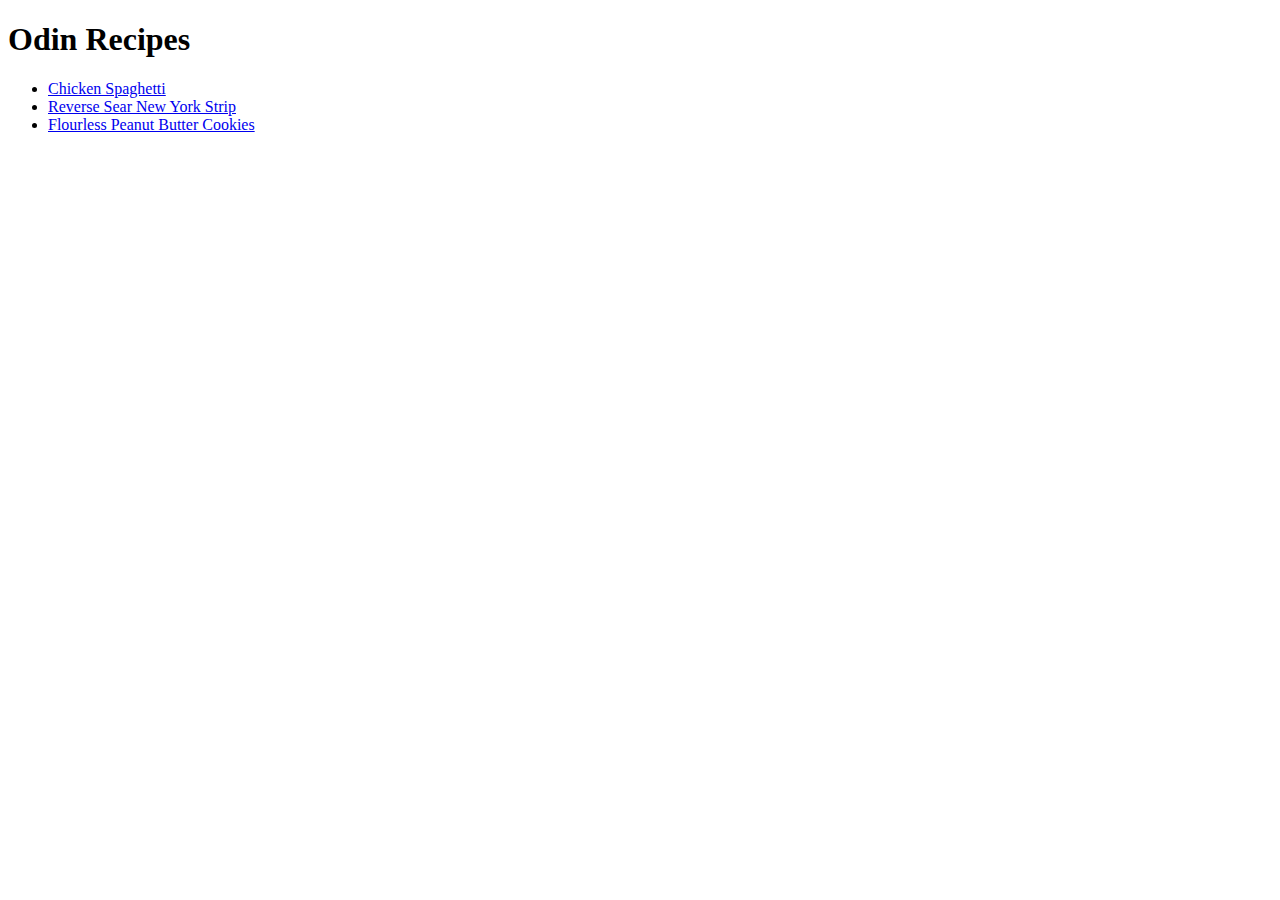
<file: index.html>
<!DOCTYPE html>
<html lang="en">
    <head>
        <meta charset="UTF-8">
        <title>Odin Recipes</title>
    </head>

    <body>
        <h1>Odin Recipes</h1>
        <ul>
            <li> <a href="recipes/chickenspaghetti.html">Chicken Spaghetti</a></li>
            <li> <a href="recipes/reverse-sear-nystrip.html">Reverse Sear New York Strip</a></li>
            <li> <a href="recipes/flourless-pb-cookies.html">Flourless Peanut Butter Cookies</a></li>
        </ul>
    </body>
</html>
</file>
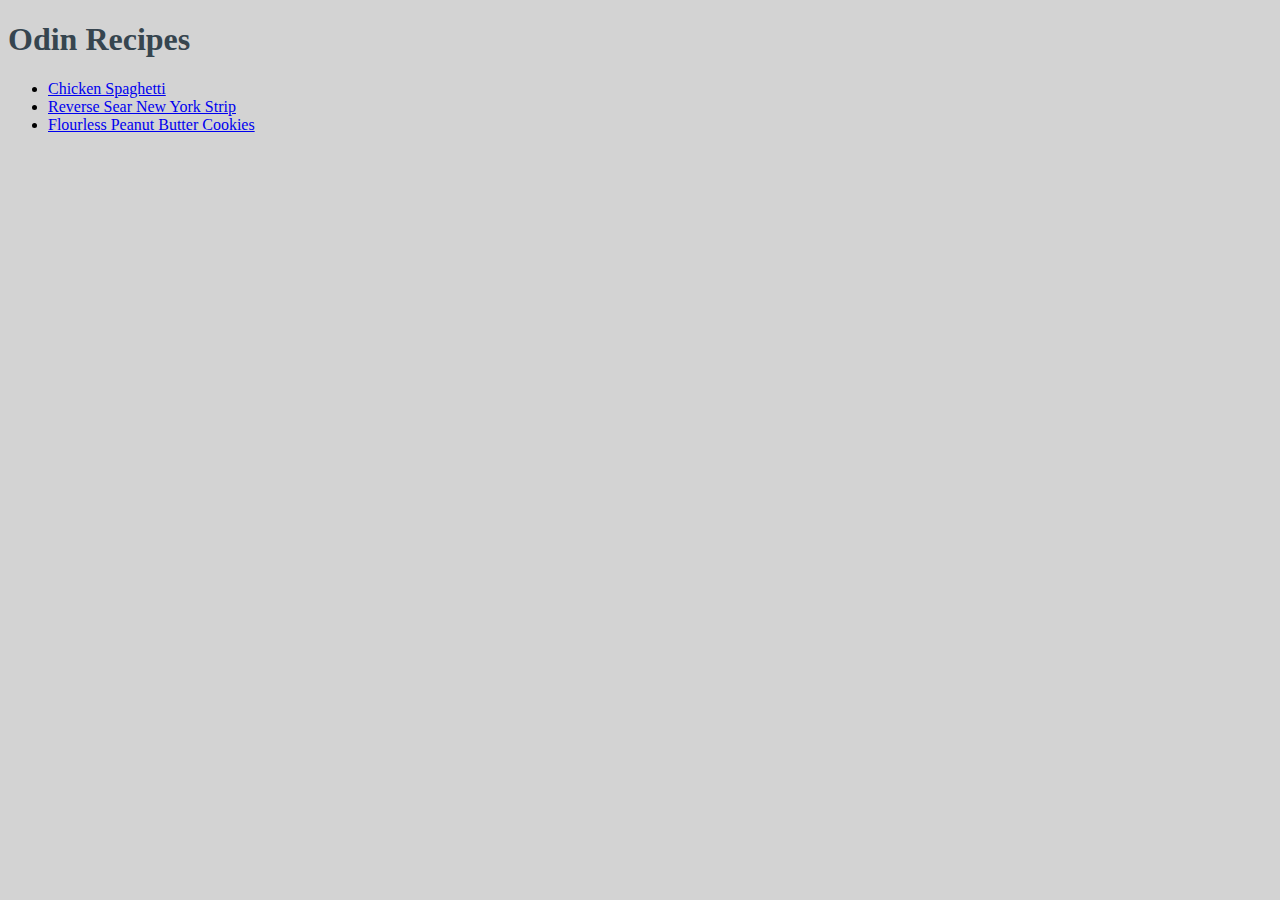
<file: recipes/index.html>
<!DOCTYPE html>
<html lang="en">
    <head>
        <meta charset="UTF-8">
        <title>Odin Recipes</title>
        <link rel="stylesheet" href="styles.css">
    </head>

    <body>
        <h1 class="heading">Odin Recipes</h1>
        <ul>
            <li> <a href="recipes/chickenspaghetti.html">Chicken Spaghetti</a></li>
            <li> <a href="recipes/reverse-sear-nystrip.html">Reverse Sear New York Strip</a></li>
            <li> <a href="recipes/flourless-pb-cookies.html">Flourless Peanut Butter Cookies</a></li>
        </ul>
    </body>
</html>
</file>
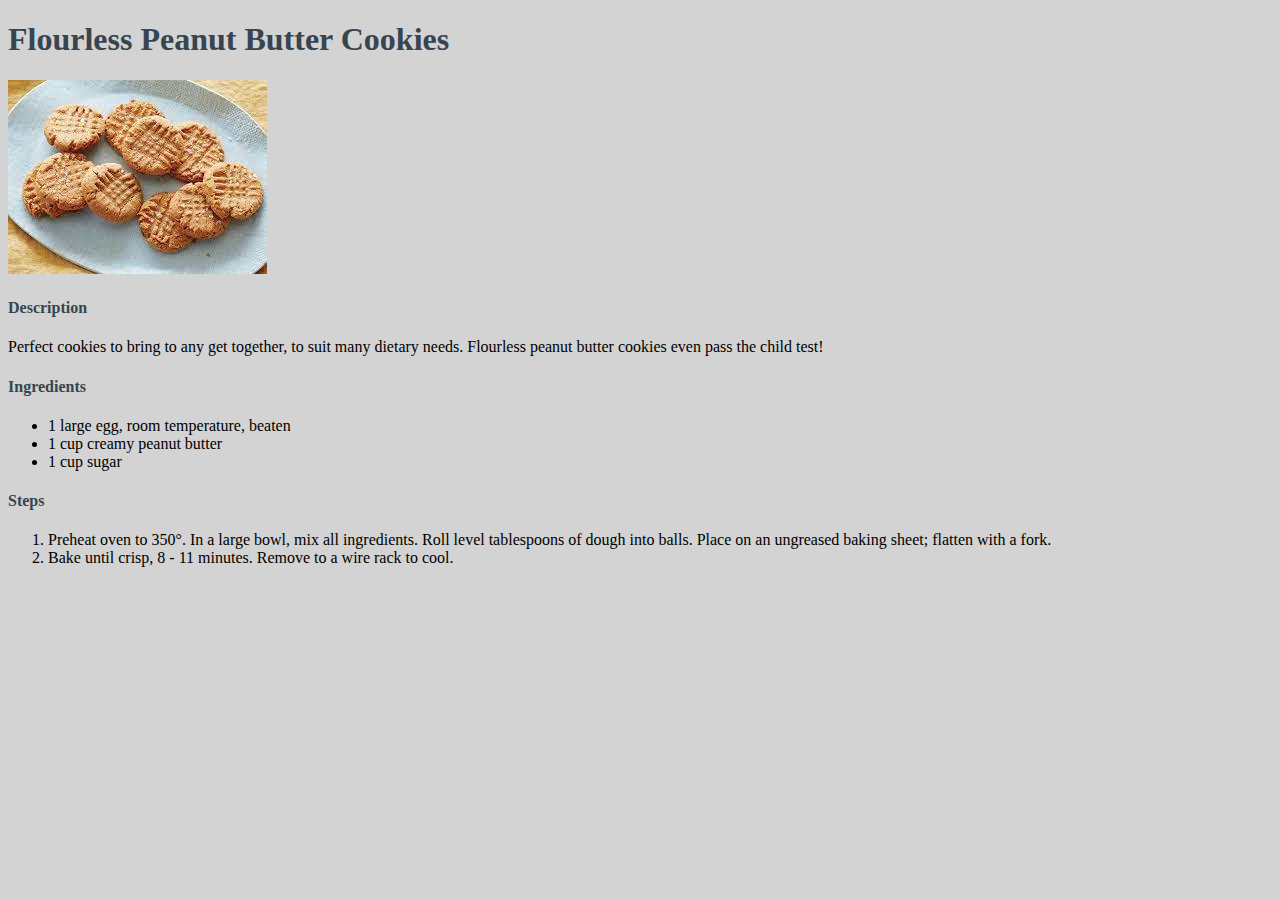
<file: recipes/flourless-pb-cookies.html>
<!DOCTYPE html>
<html lang="en">
    <head>
        <meta charset="UTF-8">
        <title>Flourless Peanut Butter Cookies</title>
        <link rel="stylesheet" href="styles.css">
    </head>

        <body>
            <h1 class="heading">Flourless Peanut Butter Cookies</h1>
            <img src="[data-uri]">
            <h4 class="heading">Description</h4>
            <p class="Description">Perfect cookies to bring to any get together, to suit many dietary needs. Flourless peanut butter cookies even pass the child test!</p>
            <h4 class="heading">Ingredients</h4>
            <ul>
                <li>1 large egg, room temperature, beaten</li>
                <li>1 cup creamy peanut butter</li>
                <li>1 cup sugar</li>
            </ul>
            <h4 class="heading">Steps</h4>
            <ol>
                <li>Preheat oven to 350°. In a large bowl, mix all ingredients. Roll level tablespoons of dough into balls. Place on an ungreased baking sheet; flatten with a fork. </li>
                <li>Bake until crisp, 8 - 11 minutes. Remove to a wire rack to cool.</li>
            </ol>
        </body>
</html>
</file>
<file: recipes/styles.css>
.heading {
    color:rgb(54,69,79);
    font-family:"Garamond", "Times New Roman", sans-serif;
}

.description {
    color:black;
    font-family:"Lucida Handwriting", "Garamond", sans-serif;
    font-weight:bold;
}

* {
    background-color:rgb(211,211,211);
}
</file>
